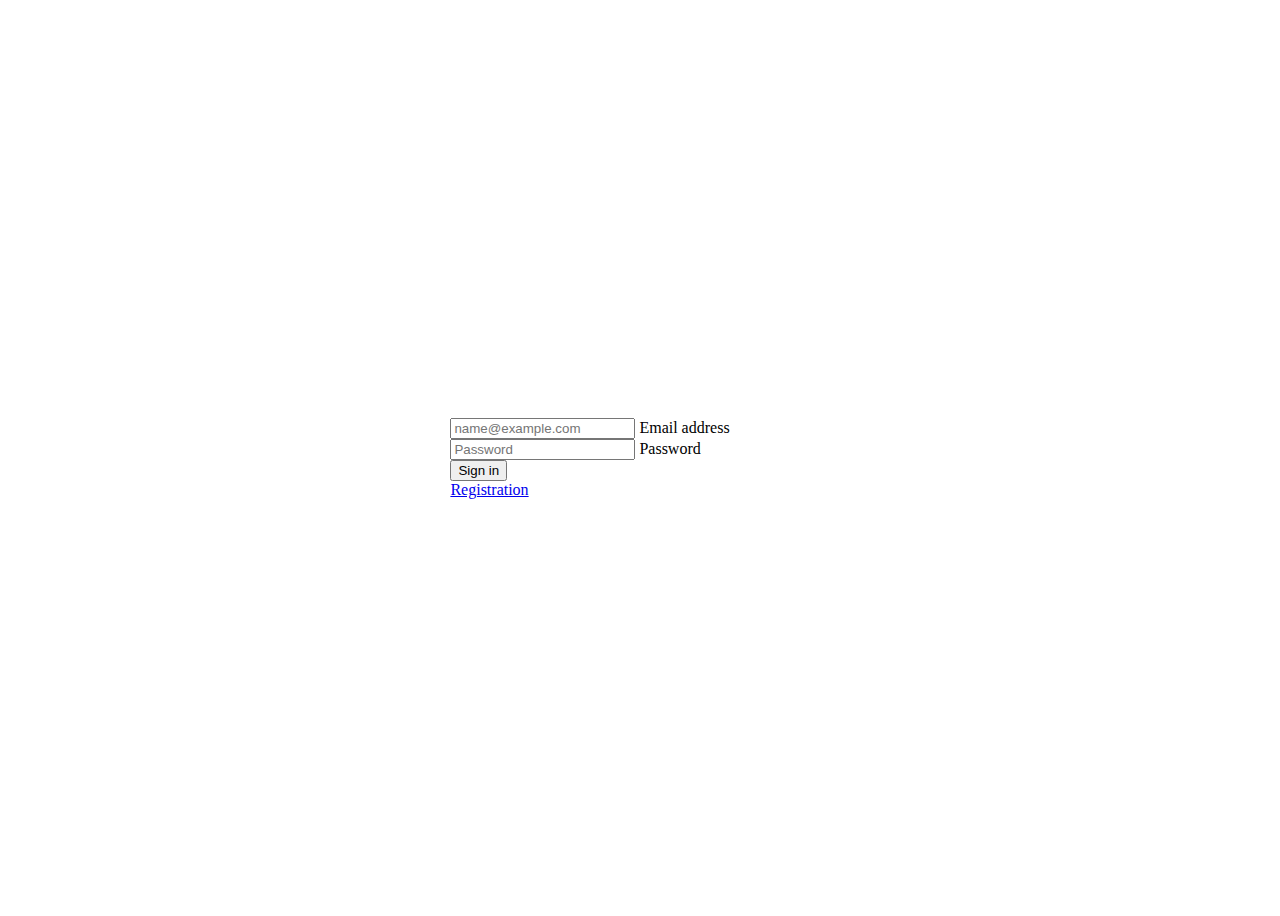
<file: index.html>
<!DOCTYPE html>
<html lang="en">
<head>
    <meta charset="UTF-8">
    <meta http-equiv="X-UA-Compatible" content="IE=edge">
    <meta name="viewport" content="width=device-width, initial-scale=1.0">
    <title>Document</title>
    <link href="https://cdn.jsdelivr.net/npm/bootstrap@5.3.0-alpha3/dist/css/bootstrap.min.css" rel="stylesheet" integrity="sha384-KK94CHFLLe+nY2dmCWGMq91rCGa5gtU4mk92HdvYe+M/SXH301p5ILy+dN9+nJOZ" crossorigin="anonymous">
    <link rel="stylesheet" href="css/style.css">
    <script src="https://ajax.googleapis.com/ajax/libs/jquery/3.5.1/jquery.min.js"></script>
</head>
<body class="page">
    <div class="container mt-4">
        <form id="auth" action="php/auth.php" method="post">
            <div class="form-floating">
              <input type="email" name="login" class="form-control" id="login" placeholder="name@example.com">
              <label for="floatingInput">Email address</label>
            </div>
            <div class="form-floating">
              <input type="password" name="pass" class="form-control" id="pass" placeholder="Password">
              <label for="floatingPassword">Password</label>
            </div>
        
            <button class="btn btn-primary" type="submit">Sign in</button>
          </form>
          <script src="js/ajax_auth.js"></script>
          <a href="registratiom.html" class="btn btn-info" type="submit">Registration</a>
    </div>
   
</body>
</html>
</file>
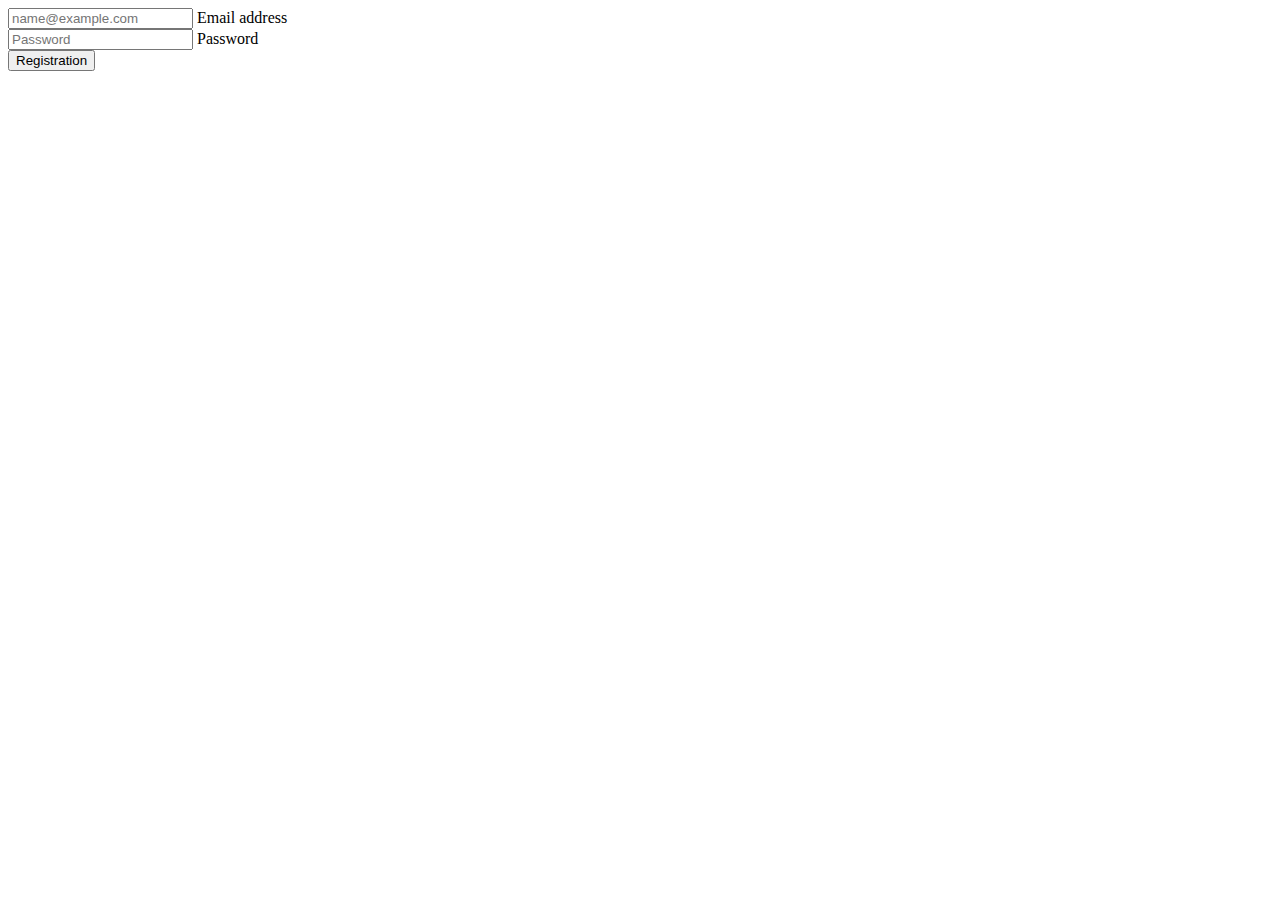
<file: registratiom.html>
<!DOCTYPE html>
<html lang="en">
<head>
    <meta charset="UTF-8">
    <meta http-equiv="X-UA-Compatible" content="IE=edge">
    <meta name="viewport" content="width=device-width, initial-scale=1.0">
    <title>Document</title>
    <link href="https://cdn.jsdelivr.net/npm/bootstrap@5.3.0-alpha3/dist/css/bootstrap.min.css" rel="stylesheet" integrity="sha384-KK94CHFLLe+nY2dmCWGMq91rCGa5gtU4mk92HdvYe+M/SXH301p5ILy+dN9+nJOZ" crossorigin="anonymous">

</head>
<body>
    <div class="container">
        <form  action="php/form_handler.php" method="post">
            <div class="form-floating">
              <input type="email" name="login" class="form-control" id="login" placeholder="name@example.com">
              <label for="floatingInput">Email address</label>
            </div>
            <div class="form-floating">
              <input type="password" name="pass" class="form-control" id="pass" placeholder="Password">
              <label for="floatingPassword">Password</label>
            </div>
        
            <button class="btn btn-primary" type="submit">Registration</button>
          </form>
    </div>
   
</body>
</html>
</file>
<file: css/style.css>
form {
    width: 500px;
}

.page {
    height: 100vh;
    display: flex;
    align-items: center;
    justify-content: center;
  }
  
  .container {
    width: 30%;
  }
</file>
